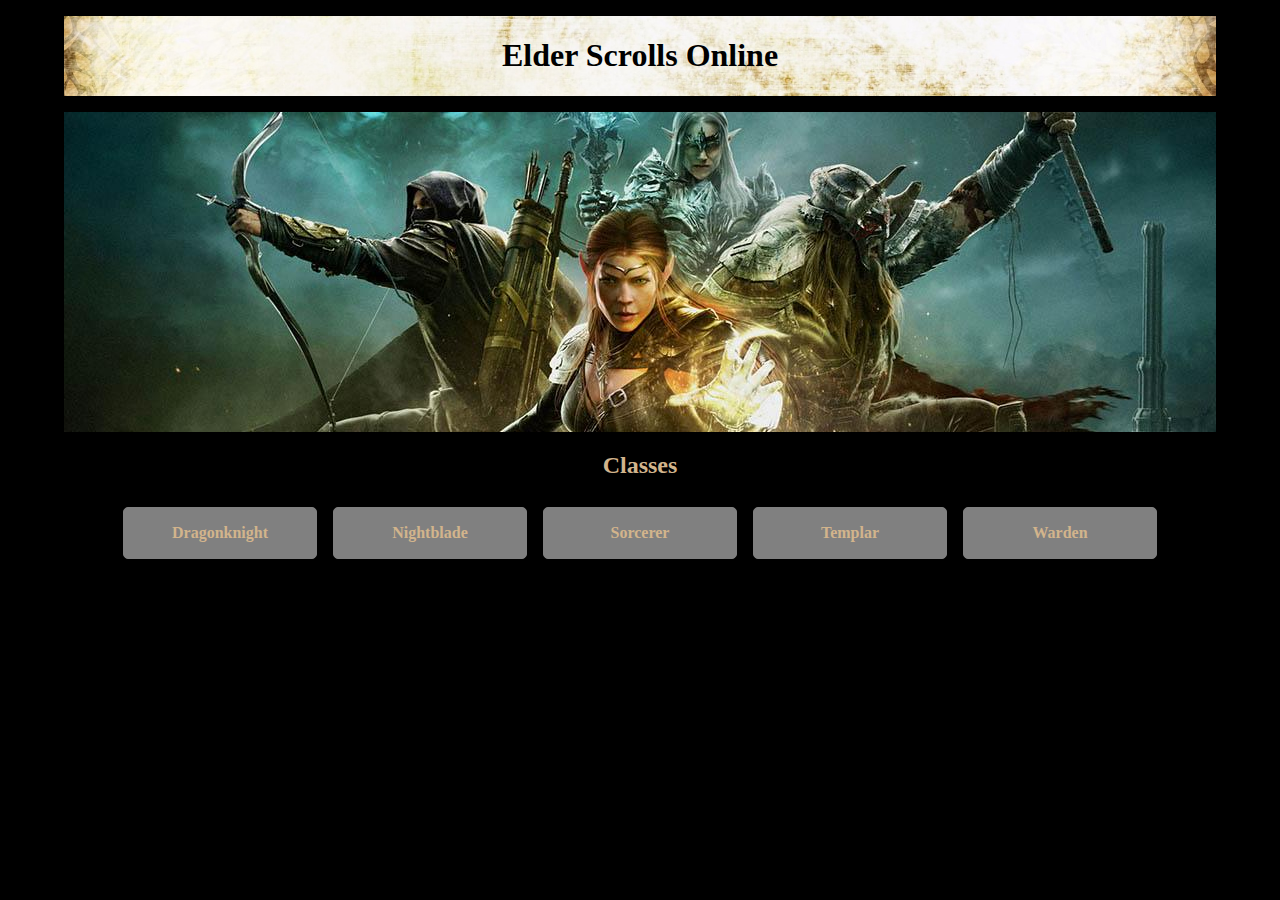
<file: index.html>
<!DOCTYPE <!DOCTYPE html>
<html>
<head>
    <meta charset="utf-8" />
    <meta http-equiv="X-UA-Compatible" content="IE=edge">
    <title>Elder Scrolls Online</title>
    <meta name="viewport" content="width=device-width, initial-scale=1">
    <link rel="stylesheet" type="text/css" media="screen" href="styles/main.css" />
    
</head>
<body>  
    <header>
        <div class="header-scroll">
            <div class="header-title">
                <h1 class="page-title">Elder Scrolls Online</h1>
            </div>
        </div>
    </header>

    <section class="main">
        <div class="main-background main-index-background"></div>
        
        <div class="classes-container">
            <h2 class="">Classes</h2>

            <div class="classes">
                <a href="pages/dragonknight.html"><div class="class">Dragonknight</div></a>
                
                <a href="pages/nightblade.html"><div class="class">Nightblade</div></a>
                
                <a href="pages/sorcerer.html"><div class="class">Sorcerer</div></a>
                
                <a href="pages/templar.html"><div class="class">Templar</div></a>                
                
                <a href="pages/warden.html"><div class="class">Warden</div></a>
            </div>
        <div>

        


    </section>

    <footer>
    </footer>
    
</body>

<script src="scripts/main.js"></script>

</html>
</file>
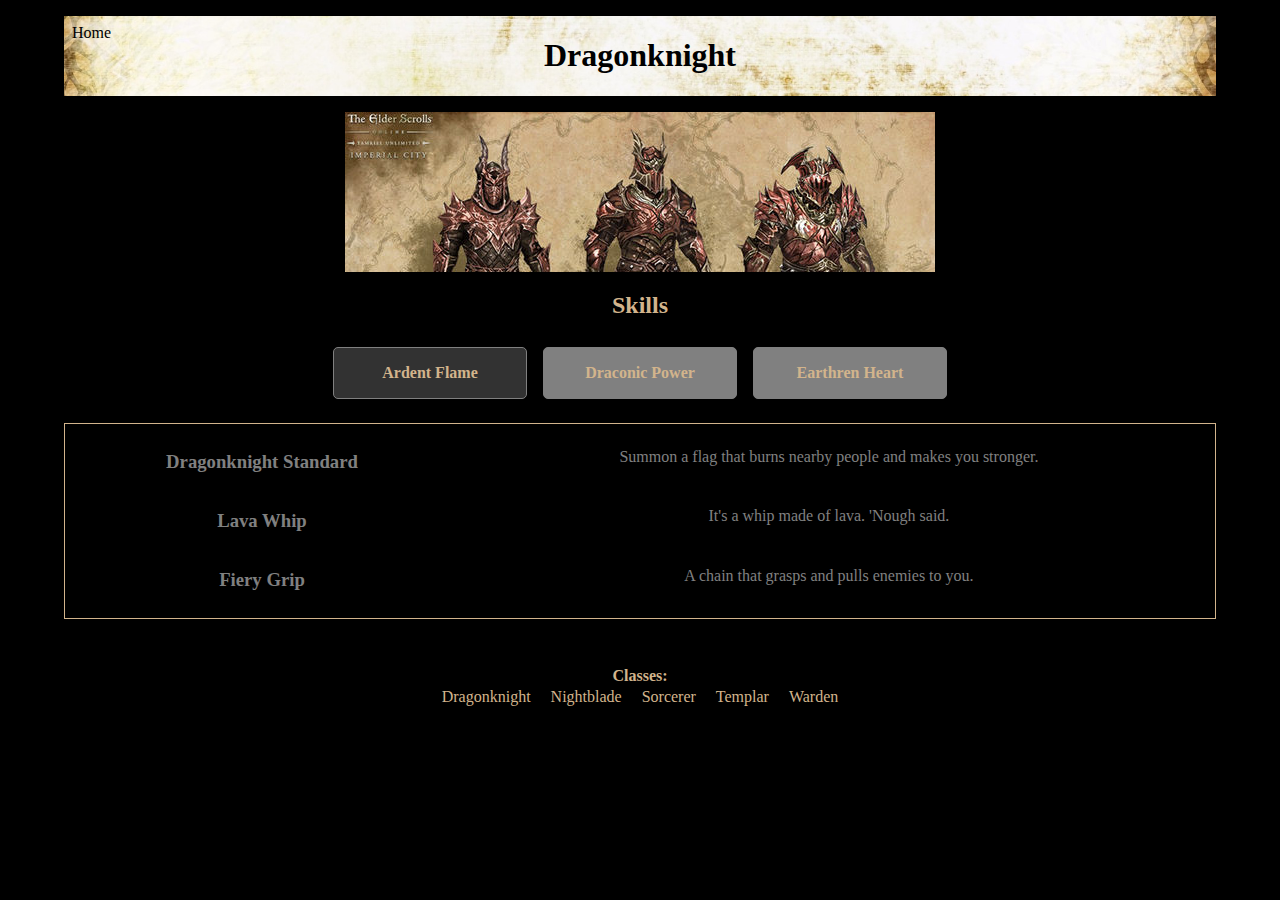
<file: pages/dragonknight.html>
<!DOCTYPE <!DOCTYPE html>
<html>
<head>
    <meta charset="utf-8" />
    <meta http-equiv="X-UA-Compatible" content="IE=edge">
    <title>Dragonknight</title>
    <meta name="viewport" content="width=device-width, initial-scale=1">
    <link rel="stylesheet" type="text/css" media="screen" href="../styles/main.css" />
    <script type="text/javascript" src="../scripts/main.js"></script>
    
</head>
<body>  
    <header>
        <div class="header-scroll">
            <a href="../index.html" class="home">Home</a>
            
            <div class="header-title">
                <h1 class="page-title">Dragonknight</h1>
            </div>
        </div>
    </header>

    <section class="main">
        <div class="main-background main-dragonknight-background"></div>
        
        <div class="skills-container">
            <h2 class="">Skills</h2>

            <div class="skills">
                <div id="aF" onClick="activate('ardentFlame', 'draconicPower', 'earthenHeart'), active('aF', 'dP', 'eH')" class="skill" style="background: rgba(50, 50, 50, 1);">Ardent Flame</div>
                
                <div id="dP" onClick="activate('draconicPower', 'ardentFlame', 'earthenHeart'), active('dP', 'aF', 'eH')" class="skill">Draconic Power</div>
                
                <div id="eH" onClick="activate('earthenHeart', 'ardentFlame', 'draconicPower', ), active('eH', 'aF', 'dP')" class="skill">Earthren Heart</div>
            </div>
        </div>
        
        <div id="ardentFlame" class="skill-list" style="display:block;">
            <div class="skill-active">
                <h3 class="skill-name">Dragonknight Standard</h3>
                
                <p class="skill-description">Summon a flag that burns nearby people and makes you stronger.</p>
            </div>
            
            <div class="skill-active">
                <h3 class="skill-name">Lava Whip</h3>
                
                <p class="skill-description">It's a whip made of lava. 'Nough said.</p>
            </div>
            
            <div class="skill-active">
                <h3 class="skill-name">Fiery Grip</h3>
                
                <p class="skill-description">A chain that grasps and pulls enemies to you.</p>
            </div>
        </div>

            





        <div id="draconicPower" class="skill-list">
            <div class="skill-active">
                <h3 class="skill-name">Dragon Leap</h3>
                    
                <p class="skill-description">Jump really far and hit people.</p>
            </div>
                
            <div class="skill-active">
                <h3 class="skill-name">Dark Talons</h3>
                    
                <p class="skill-description">You summon dragon claws from the ground that hold people in place</p>
            </div>
                
            <div class="skill-active">
                <h3 class="skill-name">Dragon Blood</h3>
                    
                <p class="skill-description">You grunt and then you magically heal yourself.</p>
            </div>
        </div>






        <div id="earthenHeart" class="skill-list">
            <div class="skill-active">
                <h3 class="skill-name">Magma Armor</h3>
                        
                <p class="skill-description">Turns you into a combination of Superman and Jesus.</p>
            </div>
                    
            <div class="skill-active">
                <h3 class="skill-name">Obsidian Shield</h3>
                        
                <p class="skill-description">You stomp the ground and pieces of rock come up and protect you.</p>
            </div>
                    
            <div class="skill-active">
                <h3 class="skill-name">Ash Cloud</h3>
                        
                <p class="skill-description">You stomp the ground again and an ash cloud appears that heals people somehow</p>
            </div>
        </div>
    </section>

    <footer class="footer">
        <div><b>Classes:</b></div>
        
        <a href="../pages/dragonknight.html">Dragonknight</a>
                        
        <a href="../pages/nightblade.html">Nightblade</a>
                        
        <a href="../pages/sorcerer.html">Sorcerer</a>
                        
        <a href="../pages/templar.html">Templar</a>                
                        
        <a href="../pages/warden.html">Warden</a>
    </footer>
    
</body>



</html>
</file>
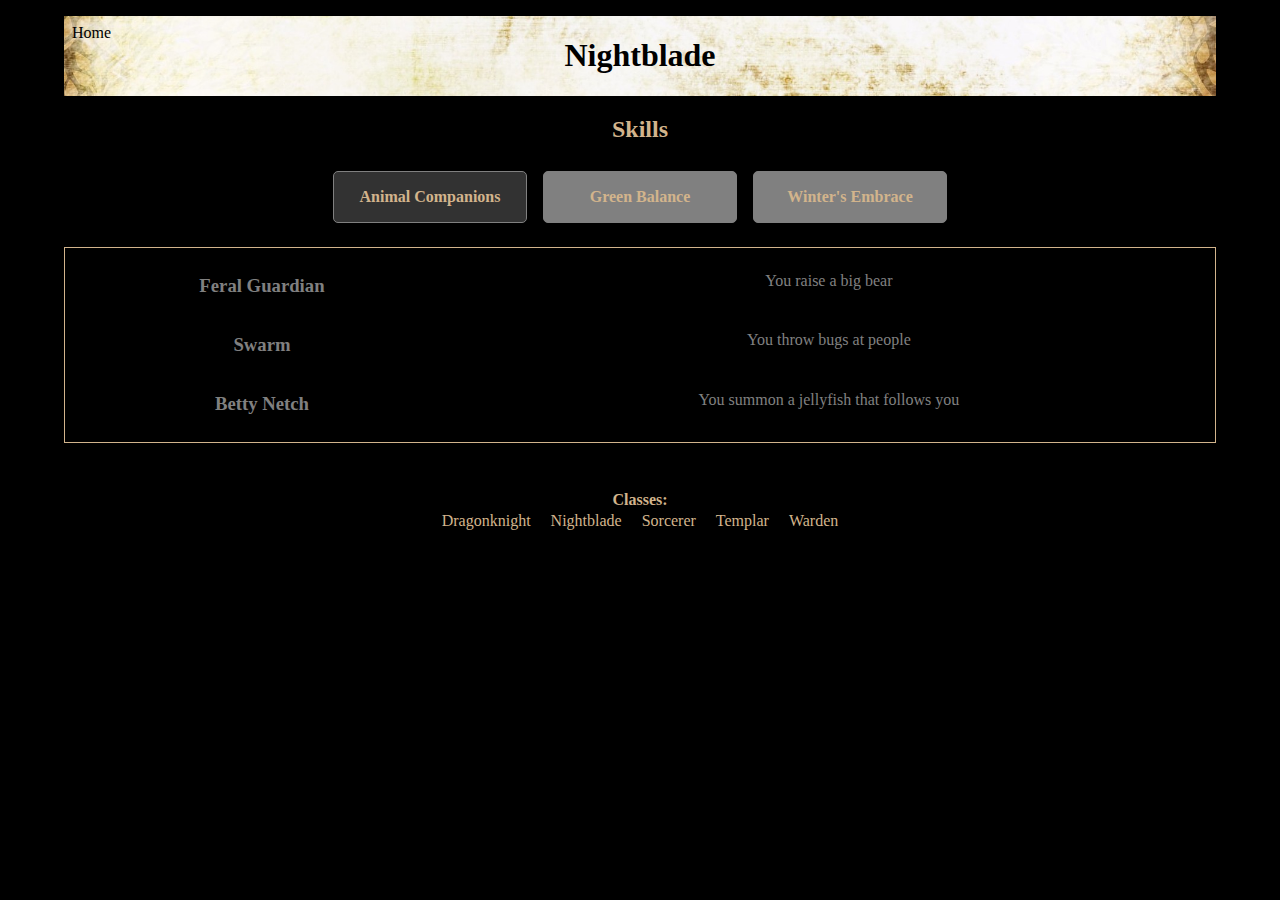
<file: pages/nightblade.html>
<!DOCTYPE <!DOCTYPE html>
<html>
<head>
    <meta charset="utf-8" />
    <meta http-equiv="X-UA-Compatible" content="IE=edge">
    <title>Nightblade</title>
    <meta name="viewport" content="width=device-width, initial-scale=1">
    <link rel="stylesheet" type="text/css" media="screen" href="../styles/main.css" />
    <script type="text/javascript" src="../scripts/main.js"></script>
    
</head>
<body>  
    <header>
        <div class="header-scroll">
            <a href="../index.html" class="home">Home</a>
            
            <div class="header-title">
                <h1 class="page-title">Nightblade</h1>
            </div>
        </div>
    </header>

    <section class="main">
        <div class="main-warden-background"></div>
        
        <div class="skills-container">
            <h2 class="">Skills</h2>

            <div class="skills">
                <div id="aC" onClick="activate('animalCompanions', 'greenBalance', 'wintersEmbrace'), active('aC', 'gB', 'wE')" class="skill" style="background: rgba(50, 50, 50, 1);">Animal Companions</div>
                
                <div id="gB" onClick="activate('greenBalance', 'animalCompanions', 'wintersEmbrace'), active('gB', 'aC', 'wE')" class="skill">Green Balance</div>
                
                <div id="wE" onClick="activate('wintersEmbrace', 'animalCompanions', 'greenBalance', ), active('wE', 'aC', 'gB')" class="skill">Winter's Embrace</div>
            </div>
        </div>
        
        <div id="animalCompanions" class="skill-list" style="display:block;">
            <div class="skill-active">
                <h3 class="skill-name">Feral Guardian</h3>
                
                <p class="skill-description">You raise a big bear</p>
            </div>
            
            <div class="skill-active">
                <h3 class="skill-name">Swarm</h3>
                
                <p class="skill-description">You throw bugs at people</p>
            </div>
            
            <div class="skill-active">
                <h3 class="skill-name">Betty Netch</h3>
                
                <p class="skill-description">You summon a jellyfish that follows you</p>
            </div>
        </div>

            





        <div id="greenBalance" class="skill-list">
            <div class="skill-active">
                <h3 class="skill-name">Secluded Grove</h3>
                    
                <p class="skill-description">You grow trees and they heal people somehow</p>
            </div>
                
            <div class="skill-active">
                <h3 class="skill-name">Fungal Growth</h3>
                    
                <p class="skill-description">You grow mushrooms and they heal people somehow</p>
            </div>
                
            <div class="skill-active">
                <h3 class="skill-name">Lotus Flower</h3>
                    
                <p class="skill-description">You grow flowers and they, too, heal people in a way that I can't explain</p>
            </div>
        </div>






        <div id="wintersEmbrace" class="skill-list">
            <div class="skill-active">
                <h3 class="skill-name">Sleet Storm</h3>
                        
                <p class="skill-description">You make it really cold around you</p>
            </div>
                    
            <div class="skill-active">
                <h3 class="skill-name">Impaling Shards</h3>
                        
                <p class="skill-description">You shoot at people with icicles</p>
            </div>
                    
            <div class="skill-active">
                <h3 class="skill-name">Crystalized Shield</h3>
                        
                <p class="skill-description">You make a shield out of ice</p>
            </div>
        </div>
    </section>

    <footer class="footer">
        <div><b>Classes:</b></div>
        
        <a href="../pages/dragonknight.html">Dragonknight</a>
                        
        <a href="../pages/nightblade.html">Nightblade</a>
                        
        <a href="../pages/sorcerer.html">Sorcerer</a>
                        
        <a href="../pages/templar.html">Templar</a>                
                        
        <a href="../pages/warden.html">Warden</a>
    </footer>
    
</body>



</html>
</file>
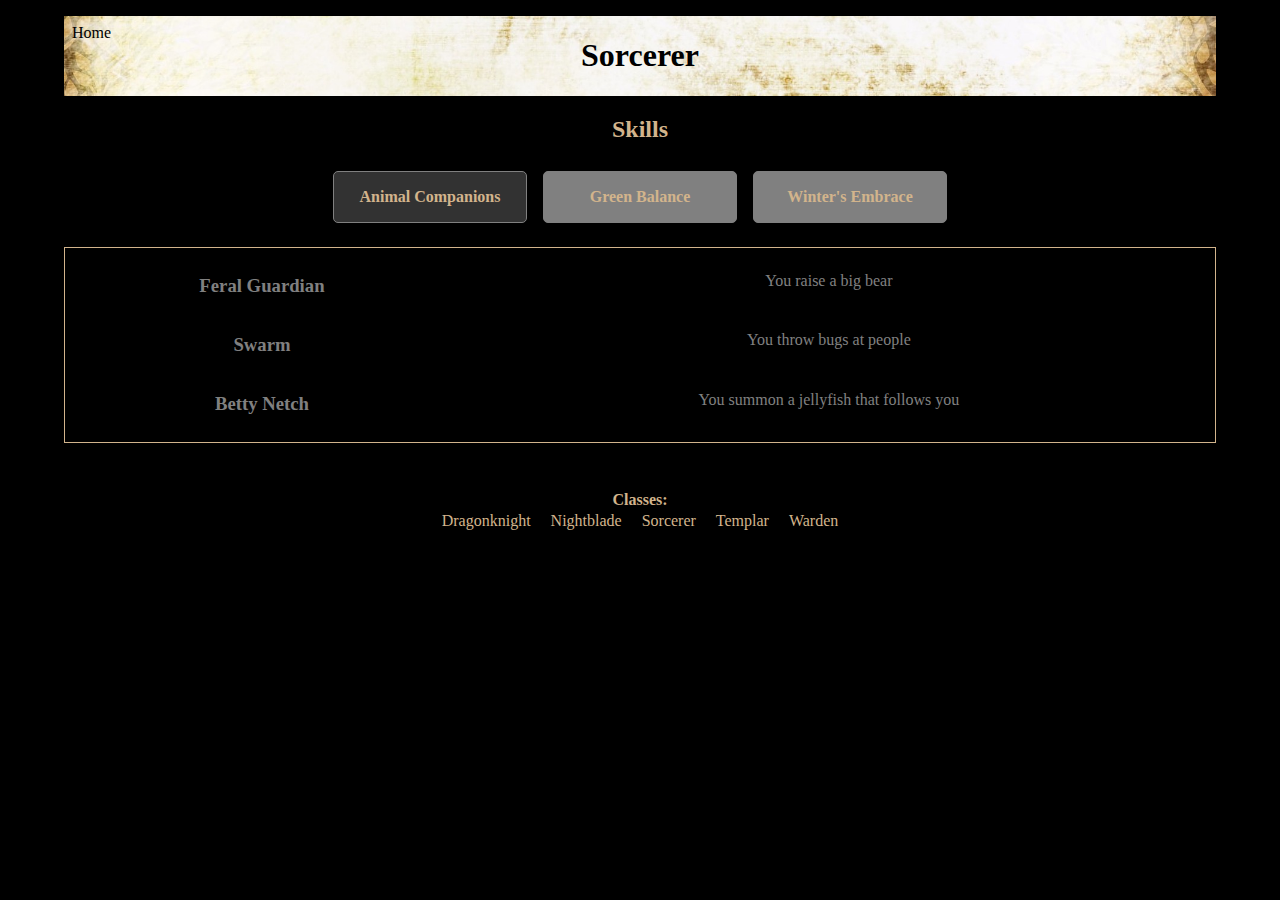
<file: pages/sorcerer.html>
<!DOCTYPE <!DOCTYPE html>
<html>
<head>
    <meta charset="utf-8" />
    <meta http-equiv="X-UA-Compatible" content="IE=edge">
    <title>Sorcerer</title>
    <meta name="viewport" content="width=device-width, initial-scale=1">
    <link rel="stylesheet" type="text/css" media="screen" href="../styles/main.css" />
    <script type="text/javascript" src="../scripts/main.js"></script>
    
</head>
<body>  
    <header>
        <div class="header-scroll">
            <a href="../index.html" class="home">Home</a>
            
            <div class="header-title">
                <h1 class="page-title">Sorcerer</h1>
            </div>
        </div>
    </header>

    <section class="main">
        <div class="main-warden-background"></div>
        
        <div class="skills-container">
            <h2 class="">Skills</h2>

            <div class="skills">
                <div id="aC" onClick="activate('animalCompanions', 'greenBalance', 'wintersEmbrace'), active('aC', 'gB', 'wE')" class="skill" style="background: rgba(50, 50, 50, 1);">Animal Companions</div>
                
                <div id="gB" onClick="activate('greenBalance', 'animalCompanions', 'wintersEmbrace'), active('gB', 'aC', 'wE')" class="skill">Green Balance</div>
                
                <div id="wE" onClick="activate('wintersEmbrace', 'animalCompanions', 'greenBalance', ), active('wE', 'aC', 'gB')" class="skill">Winter's Embrace</div>
            </div>
        </div>
        
        <div id="animalCompanions" class="skill-list" style="display:block;">
            <div class="skill-active">
                <h3 class="skill-name">Feral Guardian</h3>
                
                <p class="skill-description">You raise a big bear</p>
            </div>
            
            <div class="skill-active">
                <h3 class="skill-name">Swarm</h3>
                
                <p class="skill-description">You throw bugs at people</p>
            </div>
            
            <div class="skill-active">
                <h3 class="skill-name">Betty Netch</h3>
                
                <p class="skill-description">You summon a jellyfish that follows you</p>
            </div>
        </div>

            





        <div id="greenBalance" class="skill-list">
            <div class="skill-active">
                <h3 class="skill-name">Secluded Grove</h3>
                    
                <p class="skill-description">You grow trees and they heal people somehow</p>
            </div>
                
            <div class="skill-active">
                <h3 class="skill-name">Fungal Growth</h3>
                    
                <p class="skill-description">You grow mushrooms and they heal people somehow</p>
            </div>
                
            <div class="skill-active">
                <h3 class="skill-name">Lotus Flower</h3>
                    
                <p class="skill-description">You grow flowers and they, too, heal people in a way that I can't explain</p>
            </div>
        </div>






        <div id="wintersEmbrace" class="skill-list">
            <div class="skill-active">
                <h3 class="skill-name">Sleet Storm</h3>
                        
                <p class="skill-description">You make it really cold around you</p>
            </div>
                    
            <div class="skill-active">
                <h3 class="skill-name">Impaling Shards</h3>
                        
                <p class="skill-description">You shoot at people with icicles</p>
            </div>
                    
            <div class="skill-active">
                <h3 class="skill-name">Crystalized Shield</h3>
                        
                <p class="skill-description">You make a shield out of ice</p>
            </div>
        </div>
    </section>

    <footer class="footer">
        <div><b>Classes:</b></div>
        
        <a href="../pages/dragonknight.html">Dragonknight</a>
                        
        <a href="../pages/nightblade.html">Nightblade</a>
                        
        <a href="../pages/sorcerer.html">Sorcerer</a>
                        
        <a href="../pages/templar.html">Templar</a>                
                        
        <a href="../pages/warden.html">Warden</a>
    </footer>
    
</body>



</html>
</file>
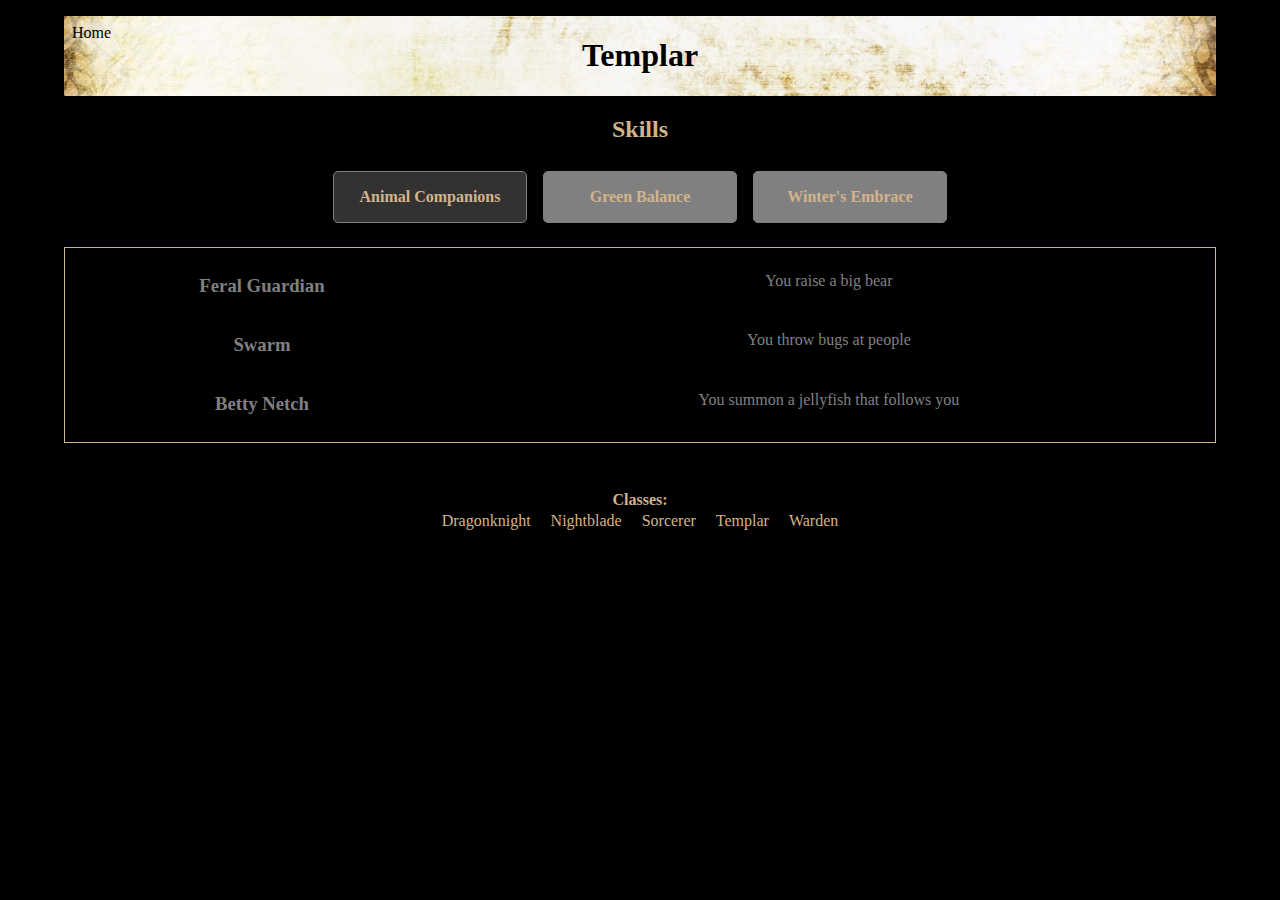
<file: pages/templar.html>
<!DOCTYPE <!DOCTYPE html>
<html>
<head>
    <meta charset="utf-8" />
    <meta http-equiv="X-UA-Compatible" content="IE=edge">
    <title>Templar</title>
    <meta name="viewport" content="width=device-width, initial-scale=1">
    <link rel="stylesheet" type="text/css" media="screen" href="../styles/main.css" />
    <script type="text/javascript" src="../scripts/main.js"></script>
    
</head>
<body>  
    <header>
        <div class="header-scroll">
            <a href="../index.html" class="home">Home</a>
            
            <div class="header-title">
                <h1 class="page-title">Templar</h1>
            </div>
        </div>
    </header>

    <section class="main">
        <div class="main-warden-background"></div>
        
        <div class="skills-container">
            <h2 class="">Skills</h2>

            <div class="skills">
                <div id="aC" onClick="activate('animalCompanions', 'greenBalance', 'wintersEmbrace'), active('aC', 'gB', 'wE')" class="skill" style="background: rgba(50, 50, 50, 1);">Animal Companions</div>
                
                <div id="gB" onClick="activate('greenBalance', 'animalCompanions', 'wintersEmbrace'), active('gB', 'aC', 'wE')" class="skill">Green Balance</div>
                
                <div id="wE" onClick="activate('wintersEmbrace', 'animalCompanions', 'greenBalance', ), active('wE', 'aC', 'gB')" class="skill">Winter's Embrace</div>
            </div>
        </div>
        
        <div id="animalCompanions" class="skill-list" style="display:block;">
            <div class="skill-active">
                <h3 class="skill-name">Feral Guardian</h3>
                
                <p class="skill-description">You raise a big bear</p>
            </div>
            
            <div class="skill-active">
                <h3 class="skill-name">Swarm</h3>
                
                <p class="skill-description">You throw bugs at people</p>
            </div>
            
            <div class="skill-active">
                <h3 class="skill-name">Betty Netch</h3>
                
                <p class="skill-description">You summon a jellyfish that follows you</p>
            </div>
        </div>

            





        <div id="greenBalance" class="skill-list">
            <div class="skill-active">
                <h3 class="skill-name">Secluded Grove</h3>
                    
                <p class="skill-description">You grow trees and they heal people somehow</p>
            </div>
                
            <div class="skill-active">
                <h3 class="skill-name">Fungal Growth</h3>
                    
                <p class="skill-description">You grow mushrooms and they heal people somehow</p>
            </div>
                
            <div class="skill-active">
                <h3 class="skill-name">Lotus Flower</h3>
                    
                <p class="skill-description">You grow flowers and they, too, heal people in a way that I can't explain</p>
            </div>
        </div>






        <div id="wintersEmbrace" class="skill-list">
            <div class="skill-active">
                <h3 class="skill-name">Sleet Storm</h3>
                        
                <p class="skill-description">You make it really cold around you</p>
            </div>
                    
            <div class="skill-active">
                <h3 class="skill-name">Impaling Shards</h3>
                        
                <p class="skill-description">You shoot at people with icicles</p>
            </div>
                    
            <div class="skill-active">
                <h3 class="skill-name">Crystalized Shield</h3>
                        
                <p class="skill-description">You make a shield out of ice</p>
            </div>
        </div>
    </section>

    <footer class="footer">
        <div><b>Classes:</b></div>
        
        <a href="../pages/dragonknight.html">Dragonknight</a>
                        
        <a href="../pages/nightblade.html">Nightblade</a>
                        
        <a href="../pages/sorcerer.html">Sorcerer</a>
                        
        <a href="../pages/templar.html">Templar</a>                
                        
        <a href="../pages/warden.html">Warden</a>
    </footer>
    
</body>



</html>
</file>
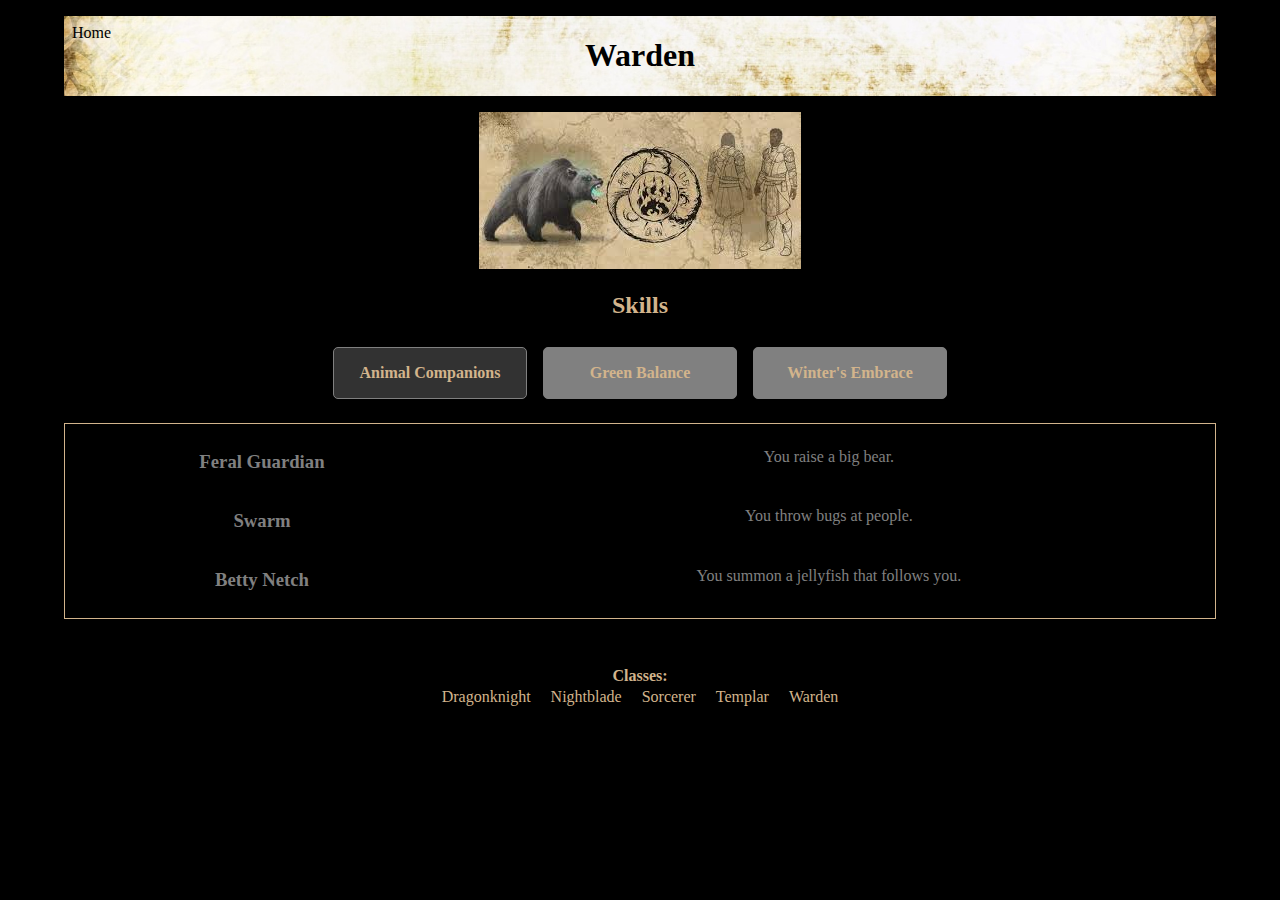
<file: pages/warden.html>
<!DOCTYPE <!DOCTYPE html>
<html>
<head>
    <meta charset="utf-8" />
    <meta http-equiv="X-UA-Compatible" content="IE=edge">
    <title>Warden</title>
    <meta name="viewport" content="width=device-width, initial-scale=1">
    <link rel="stylesheet" type="text/css" media="screen" href="../styles/main.css" />
    <script type="text/javascript" src="../scripts/main.js"></script>
    
</head>
<body>  
    <header>
        <div class="header-scroll">
            <a href="../index.html" class="home">Home</a>
            
            <div class="header-title">
                <h1 class="page-title">Warden</h1>
            </div>
        </div>
    </header>

    <section class="main">
        <div class="main-background main-warden-background"></div>
        
        <div class="skills-container">
            <h2 class="">Skills</h2>

            <div class="skills">
                <div id="aC" onClick="activate('animalCompanions', 'greenBalance', 'wintersEmbrace'), active('aC', 'gB', 'wE')" class="skill" style="background: rgba(50, 50, 50, 1);">Animal Companions</div>
                
                <div id="gB" onClick="activate('greenBalance', 'animalCompanions', 'wintersEmbrace'), active('gB', 'aC', 'wE')" class="skill">Green Balance</div>
                
                <div id="wE" onClick="activate('wintersEmbrace', 'animalCompanions', 'greenBalance', ), active('wE', 'aC', 'gB')" class="skill">Winter's Embrace</div>
            </div>
        </div>
        
        <div id="animalCompanions" class="skill-list" style="display:block;">
            <div class="skill-active">
                <h3 class="skill-name">Feral Guardian</h3>
                
                <p class="skill-description">You raise a big bear.</p>
            </div>
            
            <div class="skill-active">
                <h3 class="skill-name">Swarm</h3>
                
                <p class="skill-description">You throw bugs at people.</p>
            </div>
            
            <div class="skill-active">
                <h3 class="skill-name">Betty Netch</h3>
                
                <p class="skill-description">You summon a jellyfish that follows you.</p>
            </div>
        </div>

            





        <div id="greenBalance" class="skill-list">
            <div class="skill-active">
                <h3 class="skill-name">Secluded Grove</h3>
                    
                <p class="skill-description">You grow trees and they heal people somehow.</p>
            </div>
                
            <div class="skill-active">
                <h3 class="skill-name">Fungal Growth</h3>
                    
                <p class="skill-description">You grow mushrooms and they heal people somehow.</p>
            </div>
                
            <div class="skill-active">
                <h3 class="skill-name">Lotus Flower</h3>
                    
                <p class="skill-description">You grow flowers and they, too, heal people in a way that I can't explain.</p>
            </div>
        </div>






        <div id="wintersEmbrace" class="skill-list">
            <div class="skill-active">
                <h3 class="skill-name">Sleet Storm</h3>
                        
                <p class="skill-description">You make it really cold around you.</p>
            </div>
                    
            <div class="skill-active">
                <h3 class="skill-name">Impaling Shards</h3>
                        
                <p class="skill-description">You shoot at people with icicles.</p>
            </div>
                    
            <div class="skill-active">
                <h3 class="skill-name">Crystalized Shield</h3>
                        
                <p class="skill-description">You make a shield out of ice.</p>
            </div>
        </div>
    </section>

    <footer class="footer">
            <div><b>Classes:</b></div>
            
            <a href="../pages/dragonknight.html">Dragonknight</a>
                            
            <a href="../pages/nightblade.html">Nightblade</a>
                            
            <a href="../pages/sorcerer.html">Sorcerer</a>
                            
            <a href="../pages/templar.html">Templar</a>                
                            
            <a href="../pages/warden.html">Warden</a>
        </footer>
    
</body>



</html>
</file>
<file: styles/main.css>
body {
  margin: 0;
  background: black;
  
}

a {
  text-decoration: none;
  color: tan;
}

  header {
    height: 5em;
    width:90%;
    margin: 1em auto;
  }

    .header-scroll {
      background-image: url("images/scroll-header.jpeg");
      height: 5em;
      background-position: center;
      background-repeat: no-repeat;
      background-size: 100%;
      position: relative;
    }
  
    .header-title {
      text-align: center;
      position: absolute;
      top: 50%;
      left: 50%;
      transform: translate(-50%, -50%);
      color: black;
    }

      .home {
        position: absolute;
        color: black;
        left: 0.5em;
        top: 0.5em;
      }

  .main {
    width: 90%;
    margin: 0 auto;
  }

    .main-background {
      height: 10em;
      background-repeat: no-repeat;
      background-position-x: center;
      width: 100%;
      margin: 0 auto;
      position: relative;
    }

    .main-warden-background {
      background-image: url("images/warden-animals.jpeg");
    }

    .main-dragonknight-background {
      background-image: url("images/dragonknight2.jpeg");
    }

    .main-index-background {
      background-image: url("images/index.jpeg");
      height: 20em;
    }
    .classes-container, .skills-container {
      text-align: center;
      color: tan;
    }

      .classes, .skills {
        display: flex;
        flex-wrap: wrap;
        justify-content: center;
      }

        .class, .skill {
          min-width: 10em;
          font-weight: bold;
          padding: 1em;
          margin: 0.5em;
          border-radius: 5px;
          border: 1px solid gray;
          background: gray;
          color: tan;
        }

          .skill:hover {
            cursor: pointer;
            background: rgba(100, 100, 100, 1);
          }

  
    .skill-list {
      position: relative;
      color:gray;
      padding: 0.5em;
      display: none;
      border: 1px solid tan;
      margin-top: 1em;
    }

      .skill-active {
        width: 100%;
        display: flex;
        flex-wrap: wrap;
        color: gray;
      }

      .skill-name {
        font-weight: bold;
        text-align: center;
        width: 33.33%;
        color:gray;
      }

      .skill-description {
        text-align: center;
        width: 66.66%;
        color: gray;
      }

  .footer {
    margin-top: 2em;
    text-align: center;
    color: tan;
    padding: 1em;
  }

    .footer a {
      padding:0.5em;
      line-height: 1.5em;
    }
</file>
